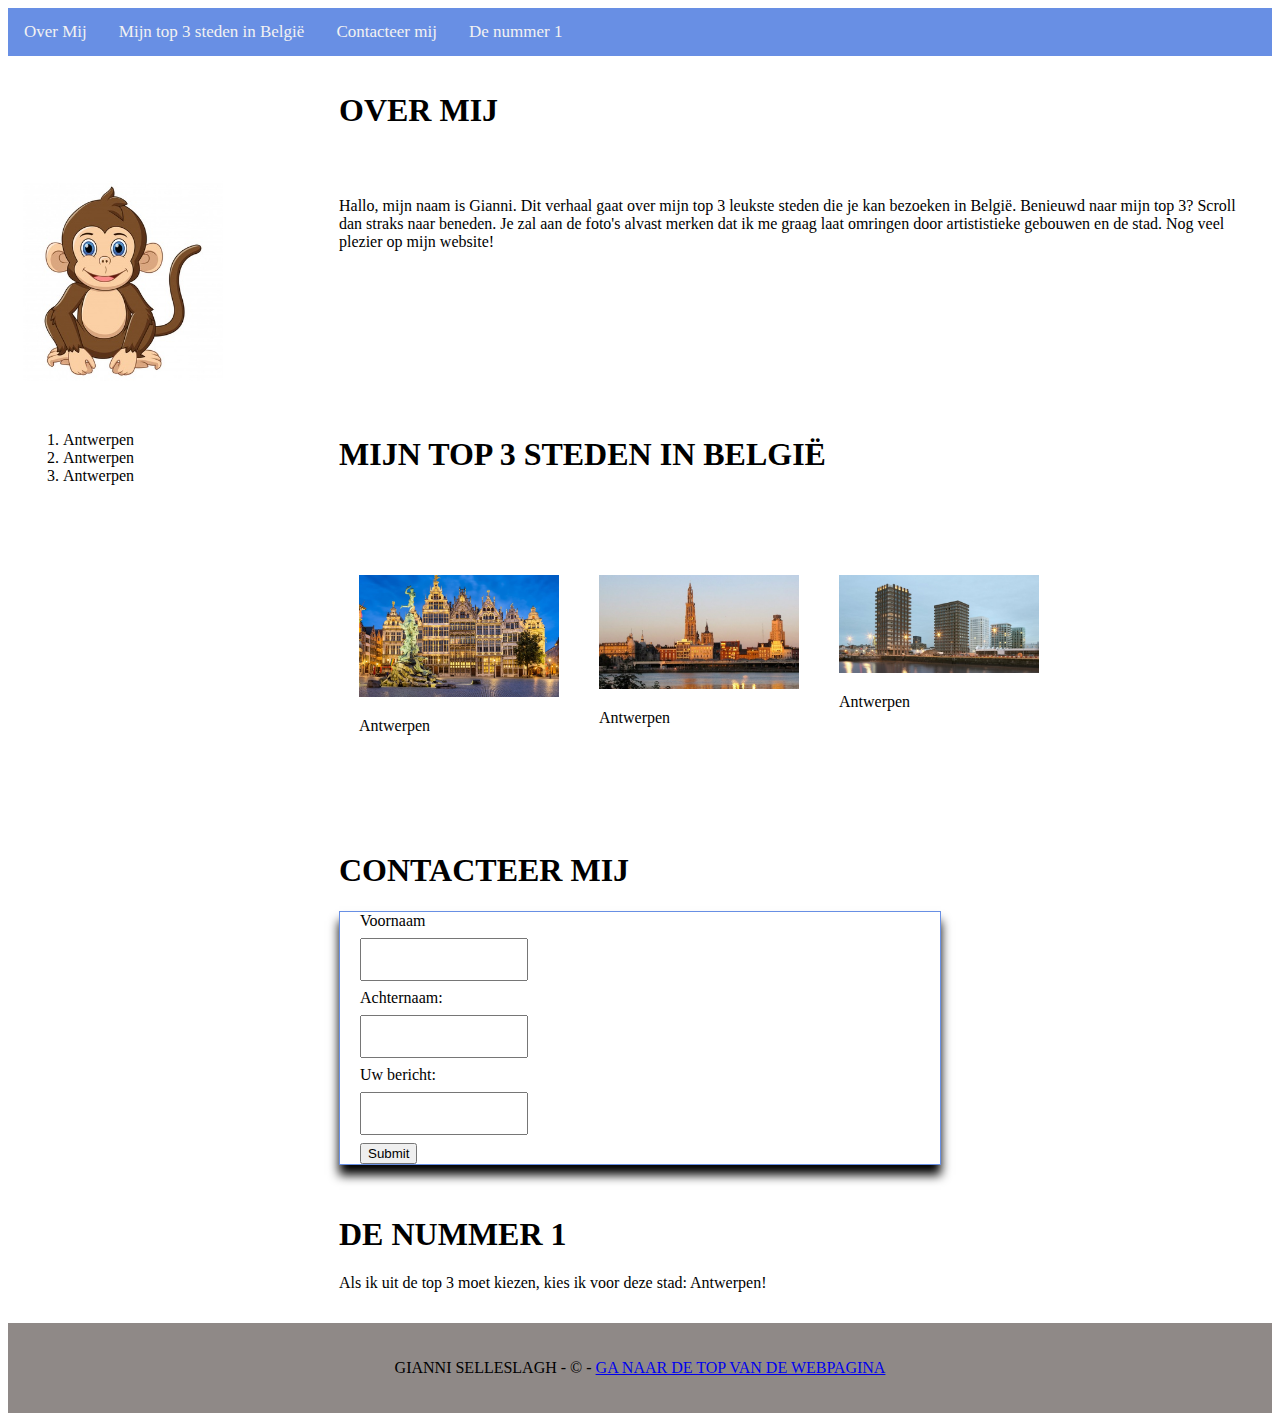
<file: Deel 1 (met JS)/index.html>
<!DOCTYPE html>
<html lang='en'>

<head>
    <meta charset='UTF-8'>
    <meta name='viewport' content='width=device-width, initial-scale=1.0'>
    <link rel="stylesheet" href="css/styles.css">
    <title>Document</title>
</head>

<body>
    <nav>
        <div class='navbar'>
            <a href='#over'>Over Mij</a>
            <a href='#top'>Mijn top 3 steden in België</a>
            <a href='#contact'>Contacteer mij</a>
            <a href='#eerste'>De nummer 1</a>
        </div>
    </nav>
    <div class='row'>
    <div class='col-3'></div>
    <div class='title col-9'>
        <h1 id="over">Over mij</h1>
    </div>
    </div>
    
    

    <div class='row'>
    <div class='col-3'><img src='images/aap.jpg' width='200px'></div>
    <div class='col-9'>
        <p>Hallo, mijn naam is Gianni. Dit verhaal gaat over mijn top 3 leukste steden
            die je kan bezoeken in België. Benieuwd naar mijn top 3? Scroll dan straks naar beneden. Je zal aan de
            foto's
            alvast merken dat ik me graag laat omringen door artististieke gebouwen en de stad. Nog veel plezier op
            mijn
            website!
        </p>
    </div>
</div>
<div class='row'>
    <div class='col-3'>
        <ol>
            <li>Antwerpen</li>
            <li>Antwerpen</li>
            <li>Antwerpen</li>
        </ol>
    </div>
    

   

    <div class='col-9'>
        <h1 id="top" class='title'>Mijn top 3 steden in België</h1>
    </div>
    <div class='col-3'></div>
</div>
<div class='row'>
    <div class='col-3'></div>
    <div class='col-9'>
        <div class='image-item1'><img src='images/Antwerpen1.jpg' width='200px'>
            <p>Antwerpen</p>
        </div>
        <div class='image-item2'><img src='images/Antwerpen2.jpg' width='200px'>
            <p>Antwerpen</p>
        </div>
        <div class='image-item3'><img src='images/Antwerpen3.jpg' width='200px'>
            <p>Antwerpen</p>
        </div>
    </div>
    <div class='col-3'></div>
</div>
<div class='row'>
    <div class='col-3'></div>


    <div class='col-6'>
        <h1 id="contact" class='title'>Contacteer mij</h1>
        <div class='form'>
        <form>
            <label for="fname">Voornaam</label><br>
            <input type="text" id="fname" name="fname" value="" required><br>
            <label for="lname">Achternaam:</label><br>
            <input type="text" id="lname" name="lname" value="" required><br>
            <label for='message'>Uw bericht:</label><br>
            <input type='text' id='message' name='message' required><br>
            <input type="submit" value="Submit">
        </form>
        </div>
    </div>
    <div class='col-3'></div>
</div>
<div class='row'>
    <div class='col-3'></div>

    <div class='col-9'>
    <div class='title main' id="eerste"><h1>DE NUMMER 1</h1></div>
    <div class='uitleg main'>
        <p>Als ik uit de top 3 moet kiezen, kies ik voor deze stad: <span id="js"></span></p>
    </div>
    </div>
</div>

<div class='row'>
    <footer>
        <div class='footer'>
            <p>Gianni Selleslagh - © - <a href='#over'>GA NAAR DE TOP VAN DE WEBPAGINA</a></p>
        </div>
    </footer>
</div>
<script src='js/script.js'></script>
</body>

</html>
</file>
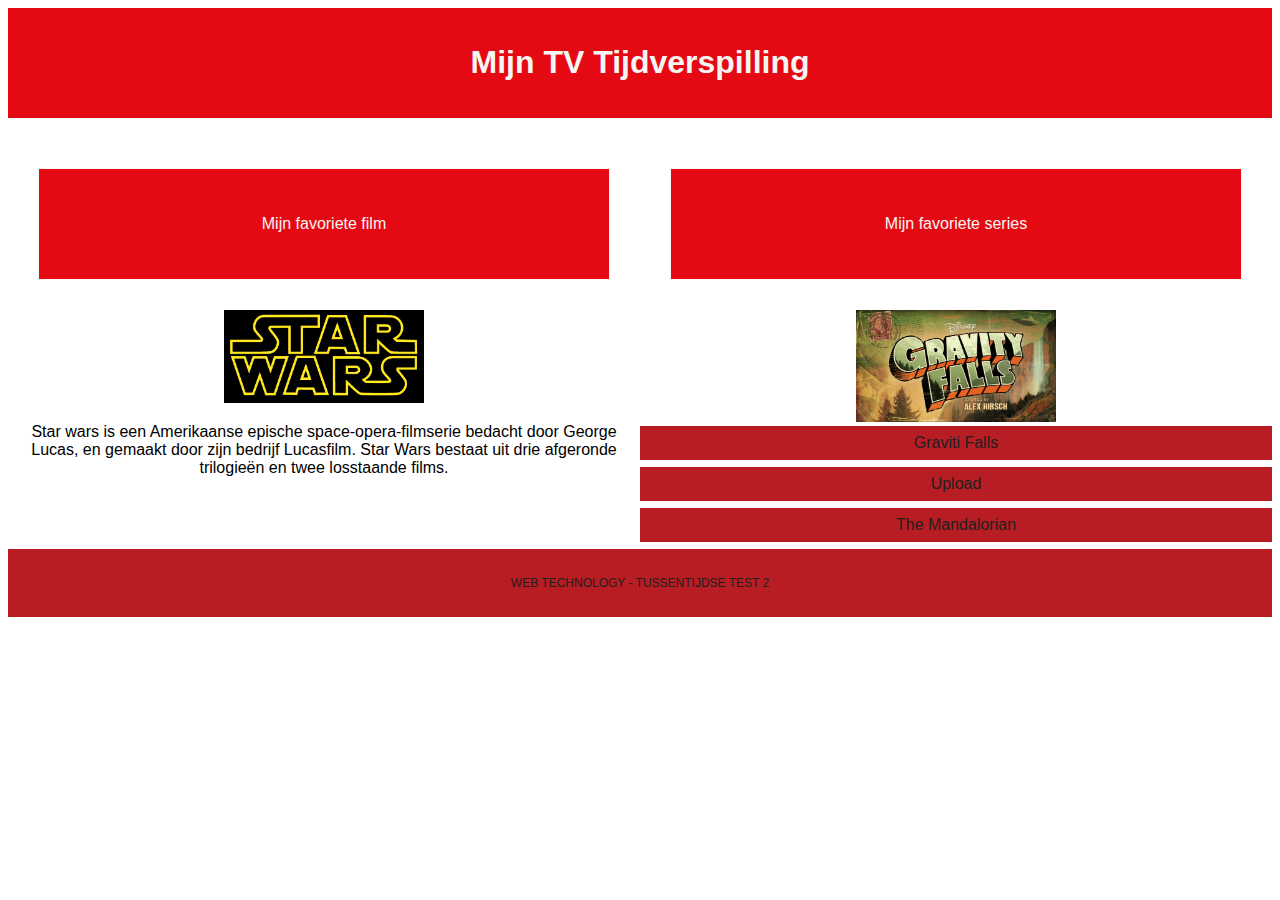
<file: Deel 2 (zonder JS)/index.html>
<!DOCTYPE html>
<html lang='en'>

<head>
    <meta charset='UTF-8'>
    <meta name='viewport' content='width=device-width, initial-scale=1.0'>
    <link rel="stylesheet" href="css/styles.css">
    <title>Document</title>
</head>

<body>
    <header></header>

    <div class='header'>
        <h1>Mijn TV tijdverspilling</h1>
    </div>

    <div class='flex-container'>
        <div class='row'>
            <div class='col-6'>
                <div class='flex-item' style='column-width: inherit;'>
                    <p class='title'>Mijn favoriete film</p>
                </div>

                <img src='images/starwars.png' alt='Star Wars logo' width='200px'>
                <p>Star wars is een Amerikaanse epische space-opera-filmserie bedacht door George Lucas, en
                    gemaakt door zijn bedrijf Lucasfilm. Star Wars bestaat uit drie afgeronde trilogieën en
                    twee losstaande films.
                </p>
            </div>

            <div class='col-6'>
                <div class='flex-item'>
                    <p class='title'>Mijn favoriete series</p>
                </div>
                <div class='list'>
                    <img src='images/gravity.jpg' alt='Gravity Falls logo' width='200px'>
                    <ul>
                        <li>Graviti Falls</li>
                        <li>Upload</li>
                        <li>The Mandalorian</li>
                    </ul>
                </div>
            </div>
        </div>
    </div>

    <footer>
        <div class='footer'>
            <p>Web Technology - Tussentijdse Test 2</p>
        </div>
    </footer>
</body>

</html>
</file>
<file: Deel 1 (met JS)/css/styles.css>
* {
    box-sizing: border-box;
  }

html {
    font-family: 'Aref Ruqaa' sans-serif;
}

.navbar {
    background-color: rgb(104, 143, 228);
    overflow: hidden;
}

.navbar a {
    float: left;
    color: #f2f2f2;
    text-align: center;
    padding: 14px 16px;
    text-decoration: none;
    font-size: 17px;
}

.navbar a:hover {
    background-color: #ddd;
    color: black;
}

* {
    box-sizing: border-box;
  }
  
  .row::after {
    content: "";
    clear: both;
    display: table;
  }
  
  [class*="col-"] {
    float: left;
    padding: 15px;
  }
  
  .col-1 {width: 8.33%;}
  .col-2 {width: 16.66%;}
  .col-3 {width: 25%;}
  .col-4 {width: 33.33%;}
  .col-5 {width: 41.66%;}
  .col-6 {width: 50%;}
  .col-7 {width: 58.33%;}
  .col-8 {width: 66.66%;}
  .col-9 {width: 75%;}
  .col-10 {width: 83.33%;}
  .col-11 {width: 91.66%;}
  .col-12 {width: 100%;}

.image-item1 {
    float: left;
    margin: 20px;
}

.image-item2 {
    float: left;
    margin: 20px;
}

.image-item3 {
    float: left;
    margin: 20px;
}

.form {
    border: rgb(104, 143, 228) 1px solid;
    padding: 0 20px;
    margin-right: 0;
    box-shadow: 0px 10px 10px black;
}

.footer {
    background-color: rgb(143, 137, 135);
    text-transform:uppercase;
    padding: 20px;
    text-align: center;
}

input[type=text] {
    width: 30%;
    padding: 12px 20px;
    margin: 8px 0;
}

@media (max-width: 600px) {
    .col-3 {width:100%}
    .col-9 {width:100%}
    input[type=text] {width:100%;}
}

.title {
    text-transform: uppercase;
}
</file>
<file: Deel 2 (zonder JS)/css/styles.css>
* {
    box-sizing: border-box;
}

html {
    font-family: "Lucinda Sans Unicode", sans-serif;
}

.header {
    background-color: #E50914;
    color: #F5F5F1;
    padding: 15px;
    text-align: center;
    text-transform: capitalize;
}

.flex-container {
    display: flex;
    flex-direction: row;
    text-align: center;
    margin-top: 20px;
}

.flex-item {
    background-color: #E50914;
    padding: 30px;
    flex: 50%;
    border: 1px solid;
    margin: 30px;
    color:  #F5F5F1;
}

.col-1 {width: 8.33%;}
.col-2 {width: 16.66%;}
.col-3 {width: 25%;}
.col-4 {width: 33.33%;}
.col-5 {width: 41.66%;}
.col-6 {width: 50%;}
.col-7 {width: 58.33%;}
.col-8 {width: 66.66%;}
.col-9 {width: 75%;}
.col-10 {width: 83.33%;}
.col-11 {width: 91.66%;}
.col-12 {width: 100%;}

@media (max-width: 800px) {
    .flex-container {
        flex-direction: column;
    }
    img {
        display: none;
    }
    .col-6 {
        width: 100%
    }
}

.row::after {
    content: '';
    clear: both;
    display: table;
}

[class*='col-'] {
    float: left;
    /*padding: 15%*/
}

.list ul {
    list-style-type: none;
    margin: 0;
    padding: 0;
}

.list li {
    background-color: #B81D24;
    margin-bottom: 7px;
    padding: 8px;
    color:  #221F1F
}

.footer {
    background-color: #B81D24;
    color: #221F1F;
    text-align: center;
    font-size: 12px;
    padding: 15px;
    text-transform: uppercase;
}

img {
    align-self: flex-start;
}

@media (min-width: 801px) and (max-width: 1200px) {
    
}

@media (min-width: 1200px) {

}
/* Ik heb mijn best gedaan maar krijg de afbeeldingen niet juist. Ze zijn wel weg geraakt op kleine schermen. */
</file>
